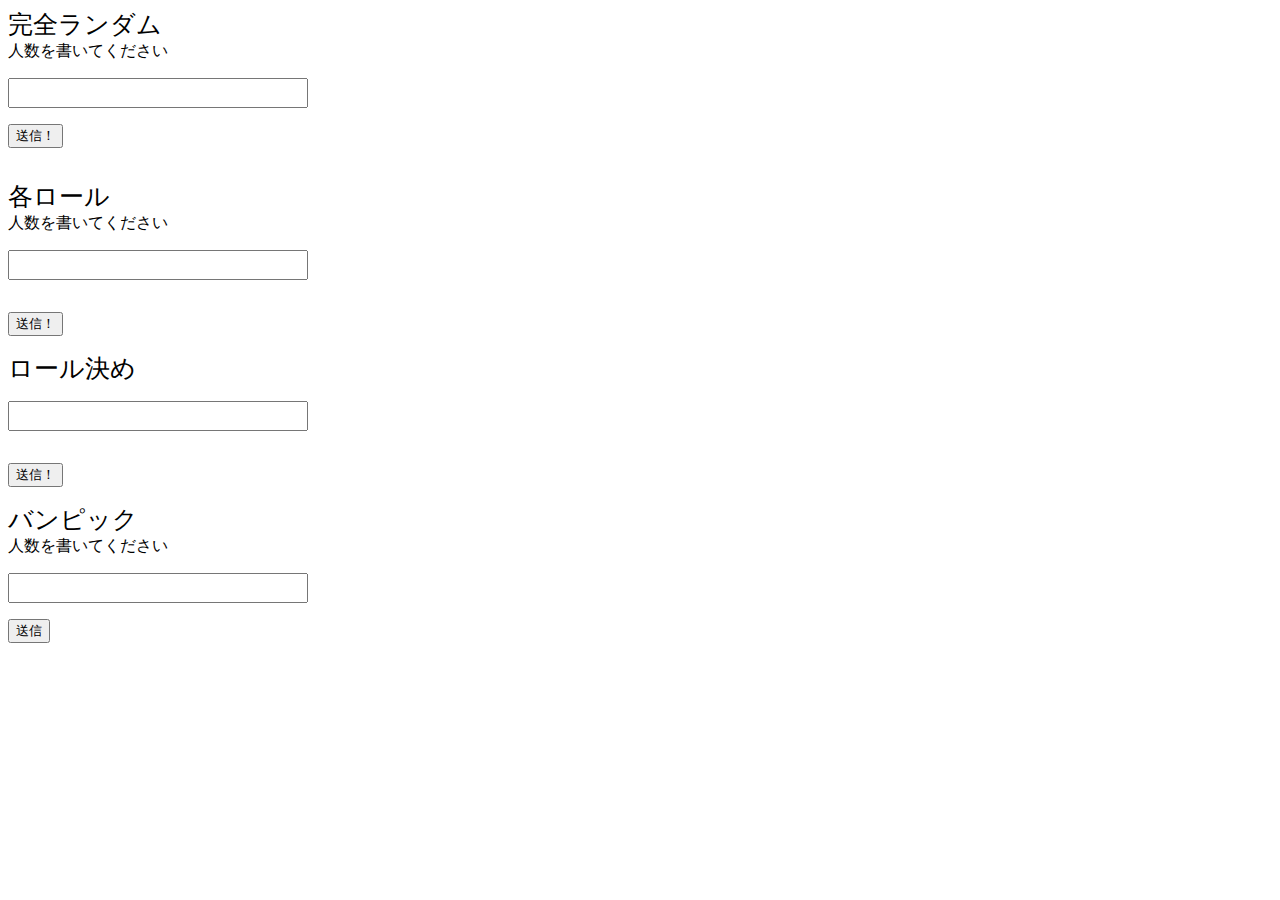
<file: index.html>
<html>
    <head>
        <meta charset="UTF-8">
        <title>
            キャラクターランダム選択
        </title>
        <script src="valorant.js"></script>
        <link rel="stylesheet" href="web.css">
    </head>
  
    <body> 
        <div>
            <div class="text">完全ランダム</div>
            <div>人数を書いてください</div> 
        <div id="menber">
            <p><input type="number" id="menber_"></p>
        </div>
        <p>
            <div><input type="button" id="send" style="display: inline;" value="送信！" onclick="pushButton()"></div>
            <p id="error" style="color: red; display: none;">入力がありません！</p>
        </p>
        <div id="_text">
            <p><label id="text"></label></p>
            <input type="button" id="decide" style="display: none;" value="決定！" onclick="decideButton()">
        </div>
        <div id="name"></div>
        <p><input type="button" id="random" style="display: none;" value="ランダム抽選！" onclick="randomButton()"></p>
        <p><input type="button" id="reroll" style="display: none;" value="再抽選！" onclick="reroll()"></p>
        </div>
        
        <div>
            <div class="text">各ロール</div> 
            <div>人数を書いてください</div> 
        <div id="number_each">
            <p><input type="number" id="menber_each"></p>
        </div>
        <div>
            <div class="text" id="name_each"></div>
            <p>
                <input type="button" id="send_each" style="display: inline;" value="送信！" onclick="each_pushButton()">
            </p>
            <p>
                <input type="button" id="decide_each" style="display: none;" value="決定！" onclick="each_decideButton()">
                <p id="error_each" style="color: red; display: none;">入力がありません！</p>
                <p id="check_error" style="color: red; display: none;">つより多くチェックしないでください！</p>
                <div id="each_check">
                <input type="button" id="each_random" style="display: none;" value="抽選！" onclick="each_random()"> 
                <input type="button" id="each_reroll" style="display: none;" value="再抽選！" onclick="each_reroll()">
        </div>
            </p>
            <div id="check"></div>
        </div>
        <div>
            <div class="text">ロール決め</div>
            <p>
                <input type="number" id="each_roll">
            </p>
            <div id="roll_text"></div>
            <p>
            </p>
            <div id="free">
            </div>
            <div id="roll_name" class="text"></div>
            <div id="text_roll"></div>
            <p>
                <input type="button" id="each_roll_send" style="display: inline;" value="送信！" onclick="each_roll()">
                <input type="button" id="each_roll_decide" style="display: none;" value="決定！" onclick="decide_roll_()">
                <input type="button" id="each_roll_random" style="display: none;" value="抽選！" onclick="each_roll_random()">
                <input type="button" id="each_roll_reroll" style="display: none;" value="再抽選！" onclick="each_reroll()">
            </p>
            <p>
                <p id="roll_error" style="color: red; display: none;">入力がありません！</p>
            </p>
        </div>
        <div id="roll">
        <div>
            <div class="text">バンピック</div>
            <div>人数を書いてください</div>
        </div>
        <p>
            <input type="number" id="ban_number">
        </p>
        <div id="ban_menber"></div>
        <p>
        <div id="ban_men"></div>
        <div><input type="button" id="ban_send" style="display: inline;" value="送信" onclick="ban_pushButton()"></div>
        </p>
        <p id="ban_error" style="color: red; display: none;">入力がありません！</p>
        <p>
            <input type="button" id="ban_decide" style="display: none;" value="決定" onclick="ban_decideButton()">
            <input type="button" id="ban_random" style="display: none;" value="抽選！" onclick="ban_randomButton()">
            <input type="button" id="ban_reroll" style="display: none;" value="再抽選！" onclick="ban_rerollButton()">
        </p>
    </body>
</html>
</file>
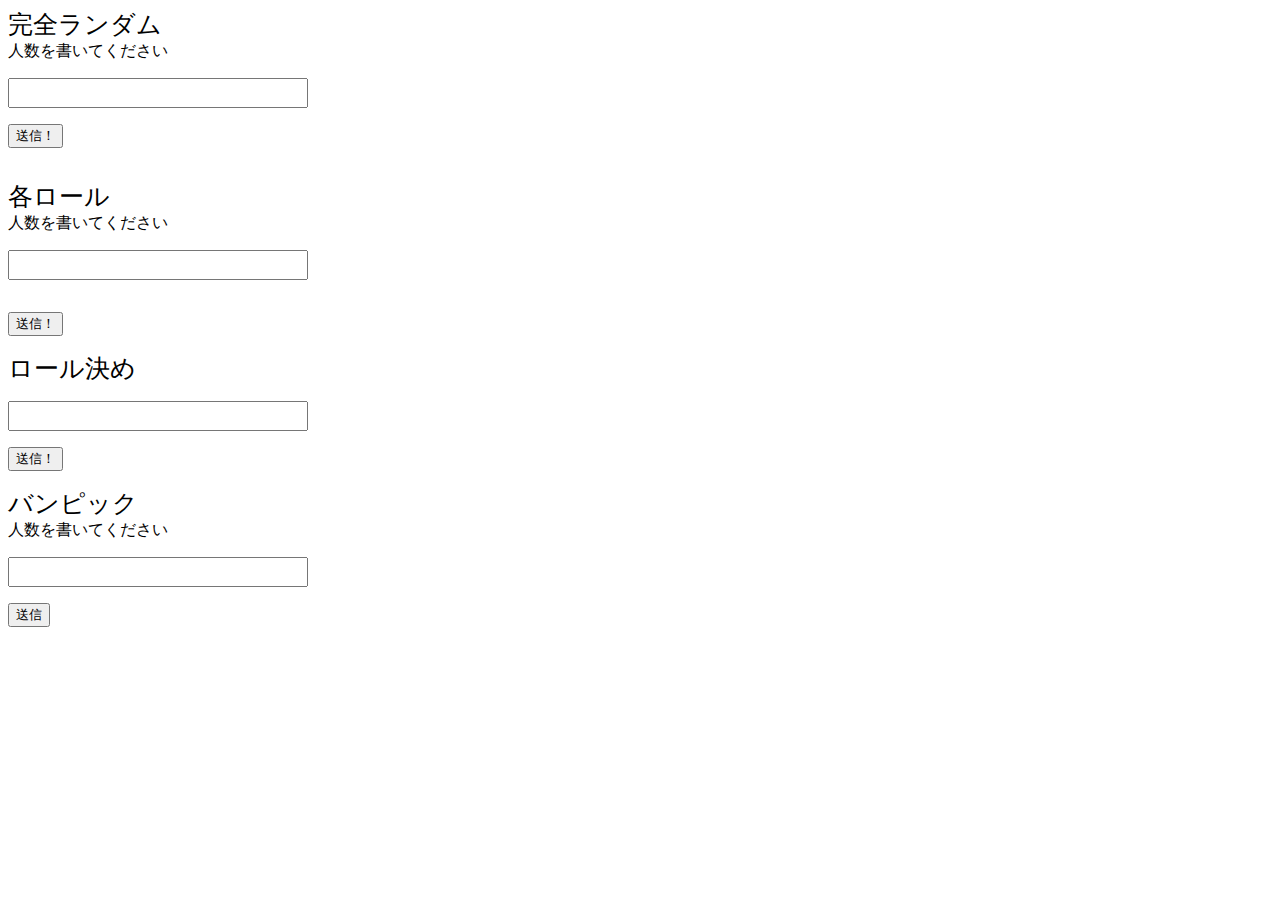
<file: web.html>
<html>
    <head>
        <meta charset="UTF-8">
        <title>
            キャラクターランダム選択
        </title>
        <script src="valorant.js"></script>
        <link rel="stylesheet" href="web.css">
    </head>
  
    <body> 
        <div>
            <div class="text">完全ランダム</div>
            <div>人数を書いてください</div> 
        <div id="menber">
            <p><input type="number" id="menber_"></p>
        </div>
        <p>
            <div><input type="button" id="send" style="display: inline;" value="送信！" onclick="pushButton()"></div>
            <p id="error" style="color: red; display: none;">入力がありません！</p>
        </p>
        <div id="_text">
            <p><label id="text"></label></p>
            <input type="button" id="decide" style="display: none;" value="決定！" onclick="decideButton()">
        </div>
        <div id="name"></div>
        <p><input type="button" id="random" style="display: none;" value="ランダム抽選！" onclick="randomButton()"></p>
        <p><input type="button" id="reroll" style="display: none;" value="再抽選！" onclick="reroll()"></p>
        </div>
        
        <div>
            <div class="text">各ロール</div> 
            <div>人数を書いてください</div> 
        <div id="number_each">
            <p><input type="number" id="menber_each"></p>
        </div>
        <div>
            <div class="text" id="name_each"></div>
            <p>
                <input type="button" id="send_each" style="display: inline;" value="送信！" onclick="each_pushButton()">
            </p>
            <p>
                <input type="button" id="decide_each" style="display: none;" value="決定！" onclick="each_decideButton()">
                <p id="error_each" style="color: red; display: none;">入力がありません！</p>
                <p id="check_error" style="color: red; display: none;">つより多くチェックしないでください！</p>
                <div id="each_check">
                <input type="button" id="each_random" style="display: none;" value="抽選！" onclick="each_random()"> 
                <input type="button" id="each_reroll" style="display: none;" value="再抽選！" onclick="each_reroll()">
        </div>
            </p>
            <div id="check"></div>
        </div>
        <div>
            <div class="text">ロール決め</div>
            <p>
                <input type="number" id="each_roll">
            </p>
            <div id="roll_text"></div>
            <div id="free"></div>
            <p>
                <input type="button" id="each_roll_send" style="display: inline;" value="送信！" onclick="each_roll()">
                <input type="button" id="each_roll_decide" style="display: none;" value="決定！" onclick="decide_roll()">
                <input type="button" id="each_roll_random" style="display: none;" value="抽選！" onclick="each_roll_random()">
                <input type="button" id="each_roll_reroll" style="display: none;" value="再抽選！" onclick="each_reroll()">
            </p>
            <p>
                <p id="roll_error" style="color: red; display: none;">入力がありません！</p>
            </p>
        </div>
        <div id="roll">
        <div>
            <div class="text">バンピック</div>
            <div>人数を書いてください</div>
        </div>
        <p>
            <input type="number" id="ban_number">
        </p>
        <div id="ban_menber"></div>
        <p>
        <div id="ban_men"></div>
        <div><input type="button" id="ban_send" style="display: inline;" value="送信" onclick="ban_pushButton()"></div>
        </p>
        <p id="ban_error" style="color: red; display: none;">入力がありません！</p>
        <p>
            <input type="button" id="ban_decide" style="display: none;" value="決定" onclick="ban_decideButton()">
            <input type="button" id="ban_random" style="display: none;" value="抽選！" onclick="ban_randomButton()">
            <input type="button" id="ban_reroll" style="display: none;" value="再抽選！" onclick="ban_rerollButton()">
        </p>
    </body>
</html>
</file>
<file: web.css>
.picture_random{
    width: 200px;
    height: 200px;
    grid-auto-flow: column;

    /*display: flex;	フレックスコンテナを作る
    flex-direction	子要素の並ぶ向きを決める（row / column など）
    justify-content	主軸（横）の揃え方（左寄せ / 中央 / 均等など）
    align-items	交差軸（縦）の揃え方（上 / 中央 / 下）
    gap	子要素間の間隔を設定*/
}
.picture{
    width: 200px;
    height: 200px;
    grid-auto-flow: column;
}
#menber_{
    text-align: center;
    display: block;
    width: 300px;
    height: 30px;
}
#name
{
    display: grid;
    grid-auto-flow: column;
}
.each_roll
{
    display: flex;
    gap: 20px;
    font-size: 25px;
}
#ban_men
{
    display: grid;
    grid-auto-flow: column;
}
#ban_img
{
    display: grid;
    grid-auto-flow: column;
}
.text
{
    display: flex;
    gap: 20px;
    font-size: 25px;
}
input[type="text"]
{
    text-align: center;
}
#ban_number
{
    text-align: center;
    display: block;
    width: 300px;
    height: 30px;
}
#name_each
{
    display: grid;
    grid-auto-flow: column;
    overflow-wrap: break-word; /*折り返し*/
}
.checkbox
{
    font-size: 10px;
}
#menber_each{
    text-align: center;
    display: block;
    width: 300px;
    height: 30px;
}
#each_roll{
    text-align: center;
    display: block;
    width: 300px;
    height: 30px;
}
.picture_text
{
    font-size: 25px;
}
#team1_random
{
    display: flex;
    gap: 100px;
    font-size: 25px;
}
#team2_random
{
    display: flex;
    gap: 100px;
    font-size: 25px;
}
</file>
